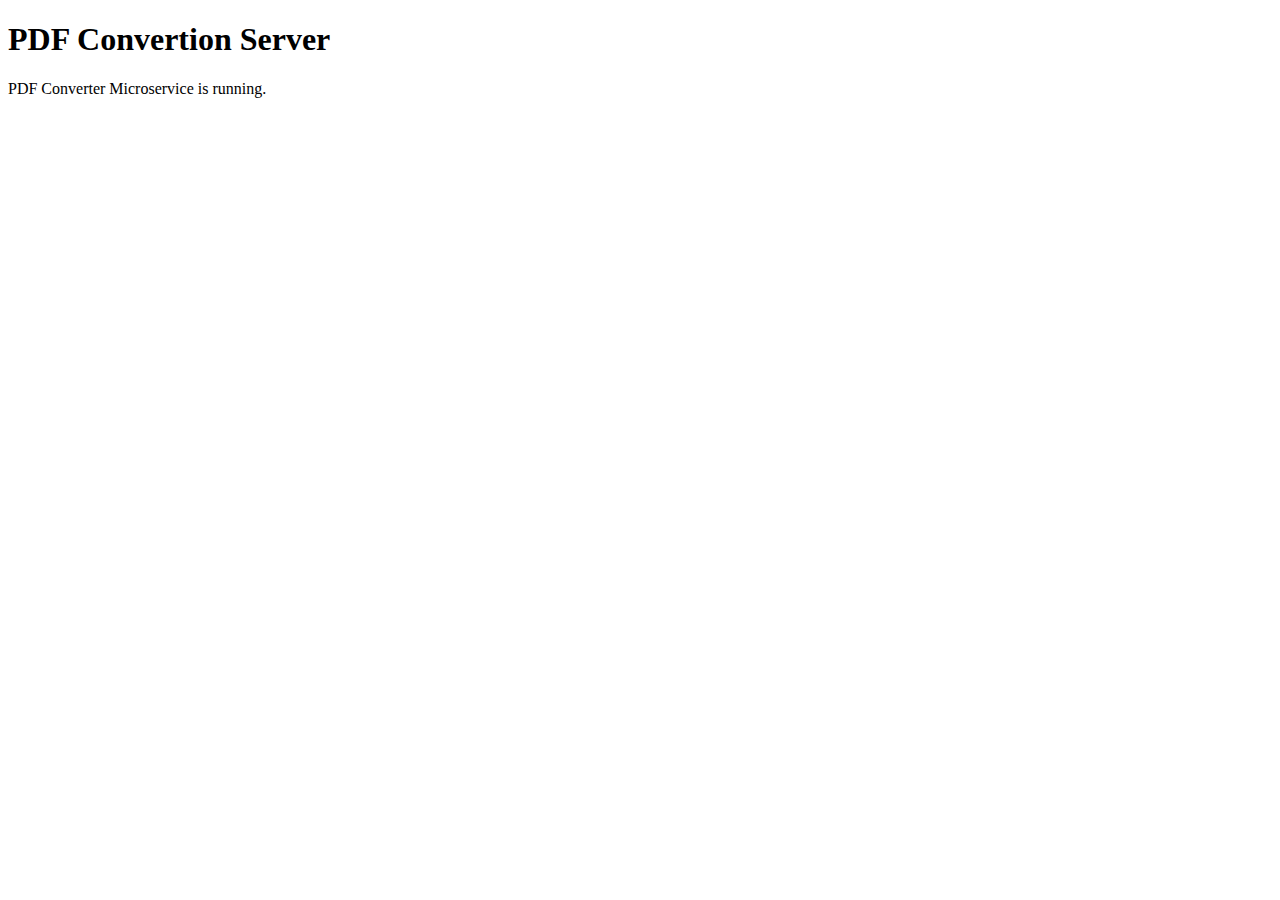
<file: src/main/resources/pdf-server/templates/index.html>
<!DOCTYPE html SYSTEM "http://www.thymeleaf.org/dtd/xhtml1-strict-thymeleaf-spring4-4.dtd">
<html xmlns="http://www.w3.org/1999/xhtml"
	xmlns:th="http://www.thymeleaf.org">

<head th:replace="header :: copy"></head>

<body>
	<h1>PDF Convertion Server</h1>

	<p>PDF Converter Microservice is running.</p>

	<div th:replace="footer :: copy"></div>

</body>
</html>
</file>
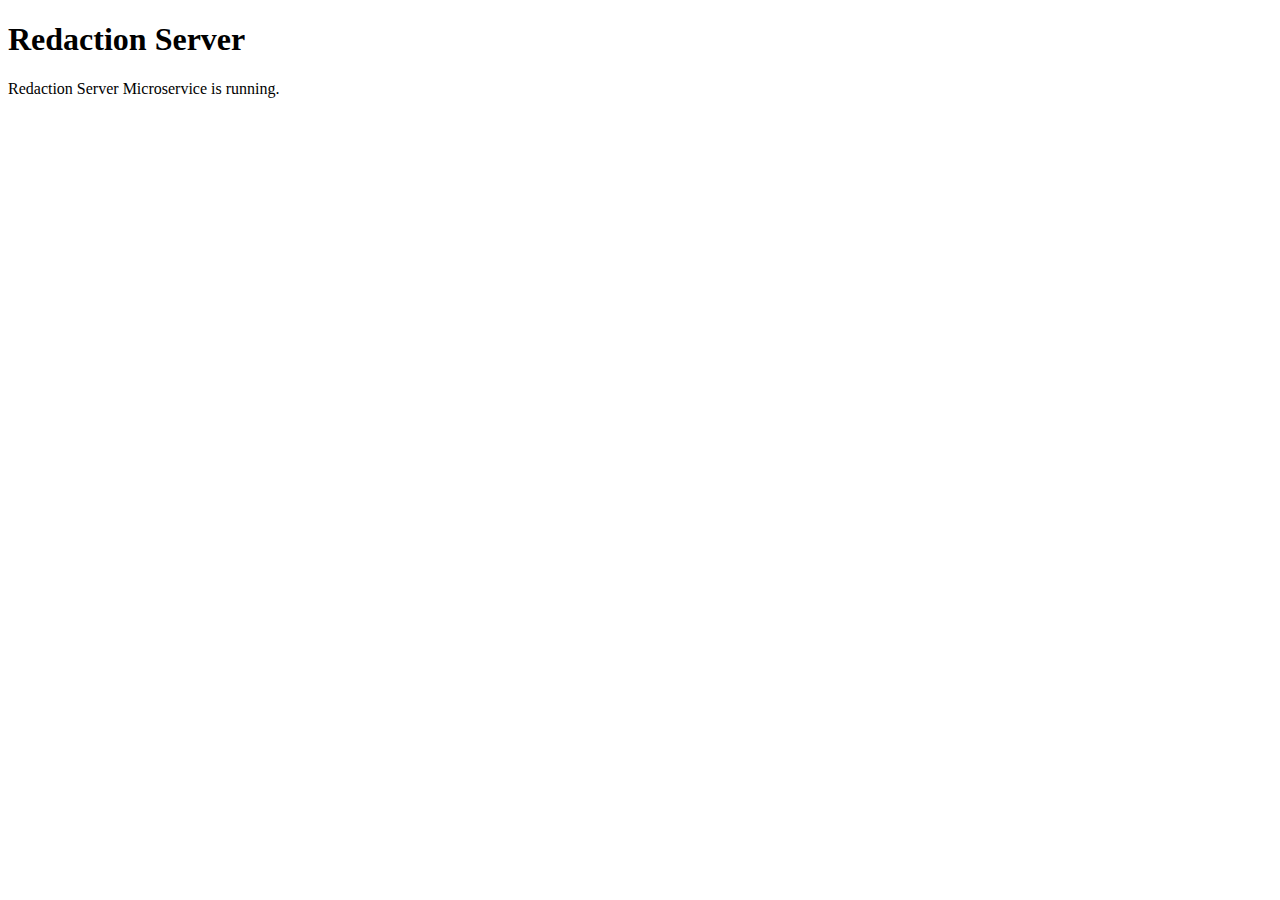
<file: src/main/resources/redaction-server/templates/index.html>
<!DOCTYPE html SYSTEM "http://www.thymeleaf.org/dtd/xhtml1-strict-thymeleaf-spring4-4.dtd">
<html xmlns="http://www.w3.org/1999/xhtml"
	xmlns:th="http://www.thymeleaf.org">

<head th:replace="header :: copy"></head>

<body>
	<h1>Redaction Server</h1>

	<p>Redaction Server Microservice is running.</p>

	<div th:replace="footer :: copy"></div>

</body>
</html>
</file>
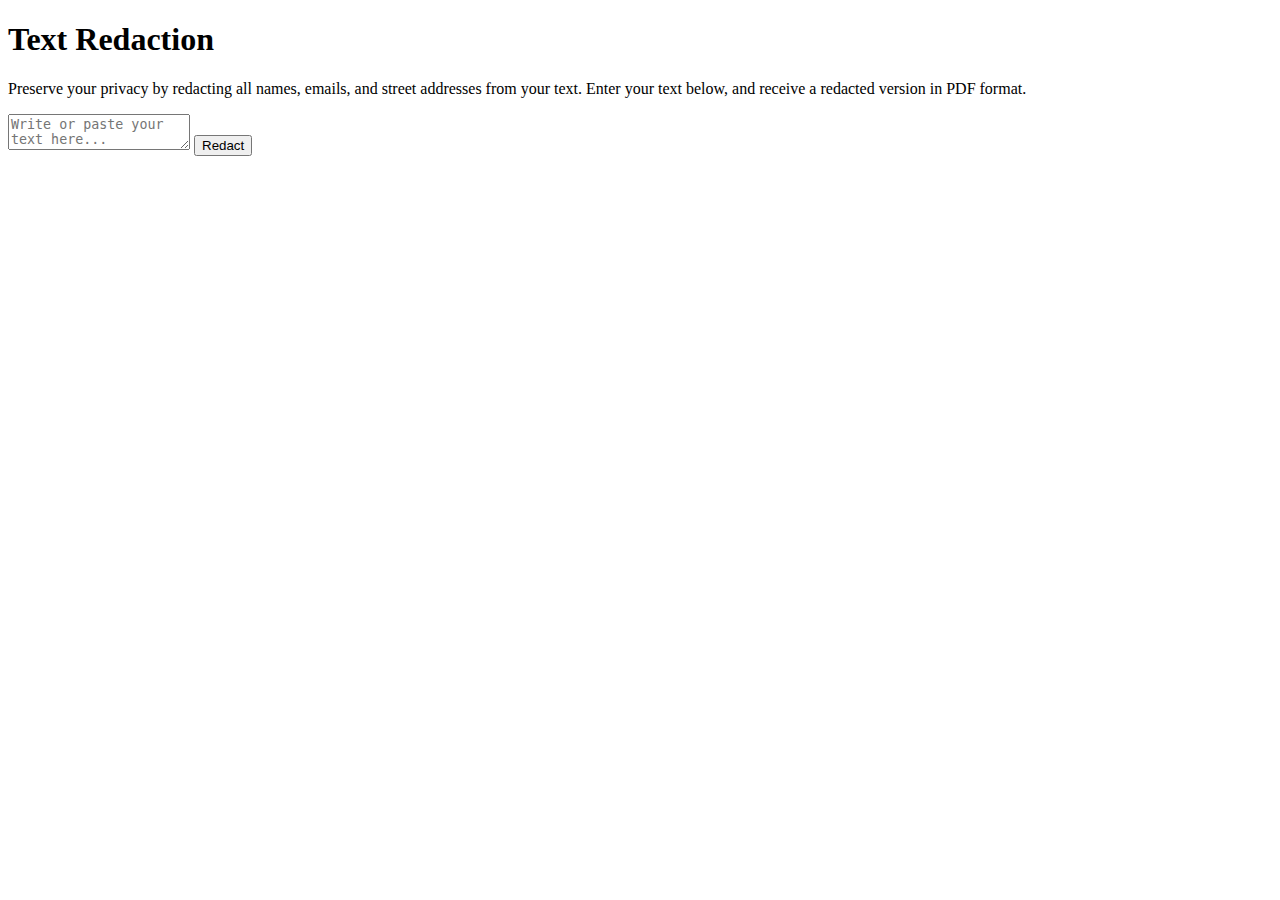
<file: src/main/resources/web-server/templates/index.html>
<!DOCTYPE html SYSTEM "http://www.thymeleaf.org/dtd/xhtml1-strict-thymeleaf-spring4-4.dtd">
<html xmlns="http://www.w3.org/1999/xhtml"
	xmlns:th="http://www.thymeleaf.org">

<head th:replace="header :: copy"></head>

<body>
	<div>
        <h1 class="title">Text Redaction</h1>
        <p class="description">Preserve your privacy by redacting all names, emails, and street addresses from your text. Enter your text below, and receive a redacted version in PDF format.</p>
        <form action="/redact" method="POST">
            <textarea class="textarea" placeholder="Write or paste your text here..." name="text"></textarea>
            <input class="submit-button" type="submit" value="Redact">
        </form>
    </div>

	<div th:replace="footer :: copy"></div>

</body>
</html>
</file>
